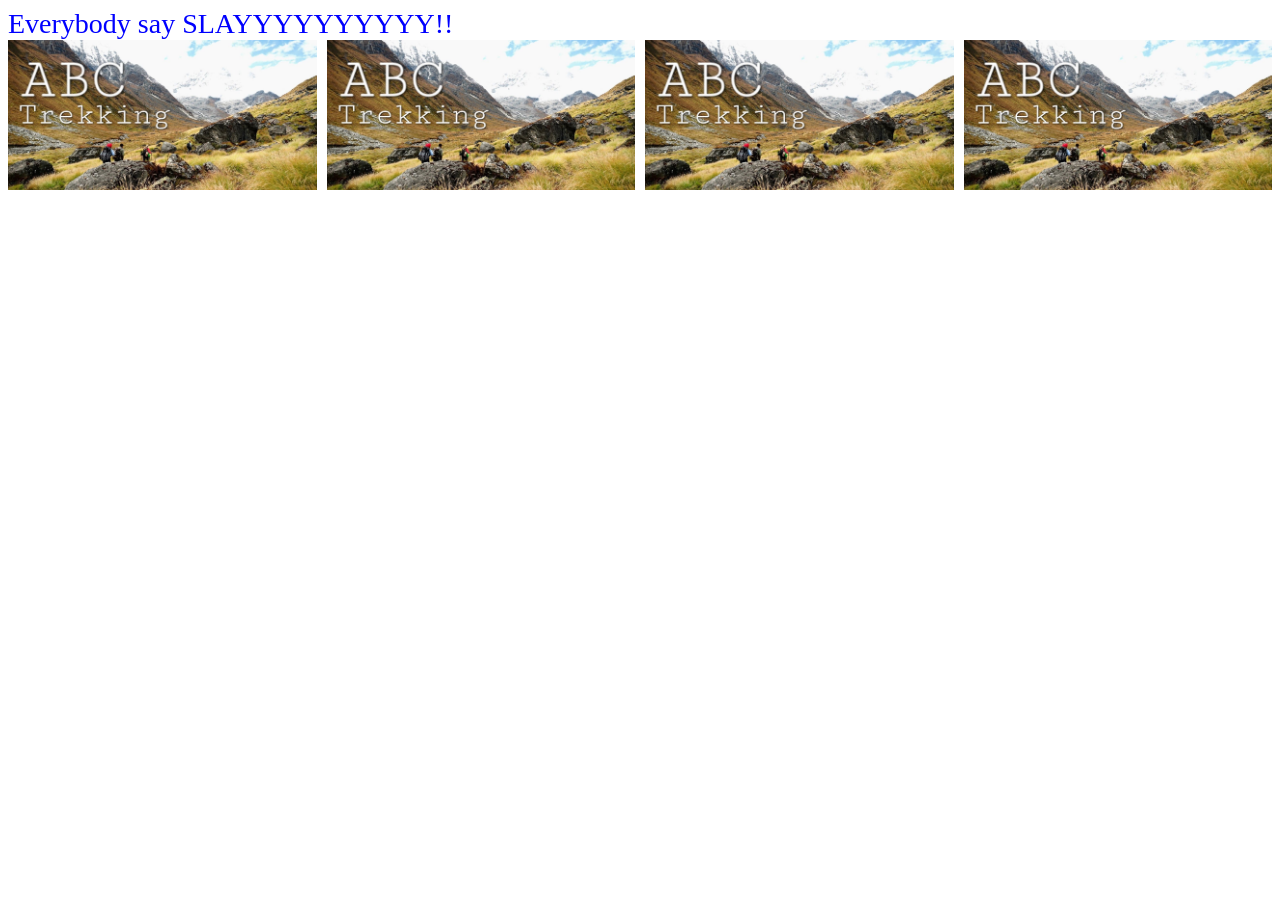
<file: 2waysdesktop.html>
<!DOCTYPE html>
<html>
<head>
<style>
body {
    font-size: 16px;
    color: chartreuse;
}

.photos {
    display: grid;
    grid-template-columns: 1fr;
    gap: 10px;
}

.photos img {
    width: 100%;
    height: 150px;
    object-fit: cover;
}

@media (min-width: 768px) {
    body {
        font-size: 20px;
        color: black;
    }

    .photos {
        grid-template-columns: 1fr 1fr;
    }
}

@media (min-width: 1024px) {
    body {
        font-size: 28px;
        color: blue;
    }

    .photos {
        grid-template-columns: repeat(4, 1fr);
    }
}
</style>
</head>

<body>

Everybody say SLAYYYYYYYYYY!!

<div class="photos">
    <img src="./images/trek.jpg" alt="ABC Trek">
    <img src="./images/trek.jpg" alt="ABC Trek">
    <img src="./images/trek.jpg" alt="ABC Trek">
    <img src="./images/trek.jpg" alt="ABC Trek">
</div>

</body>
</html>
</file>
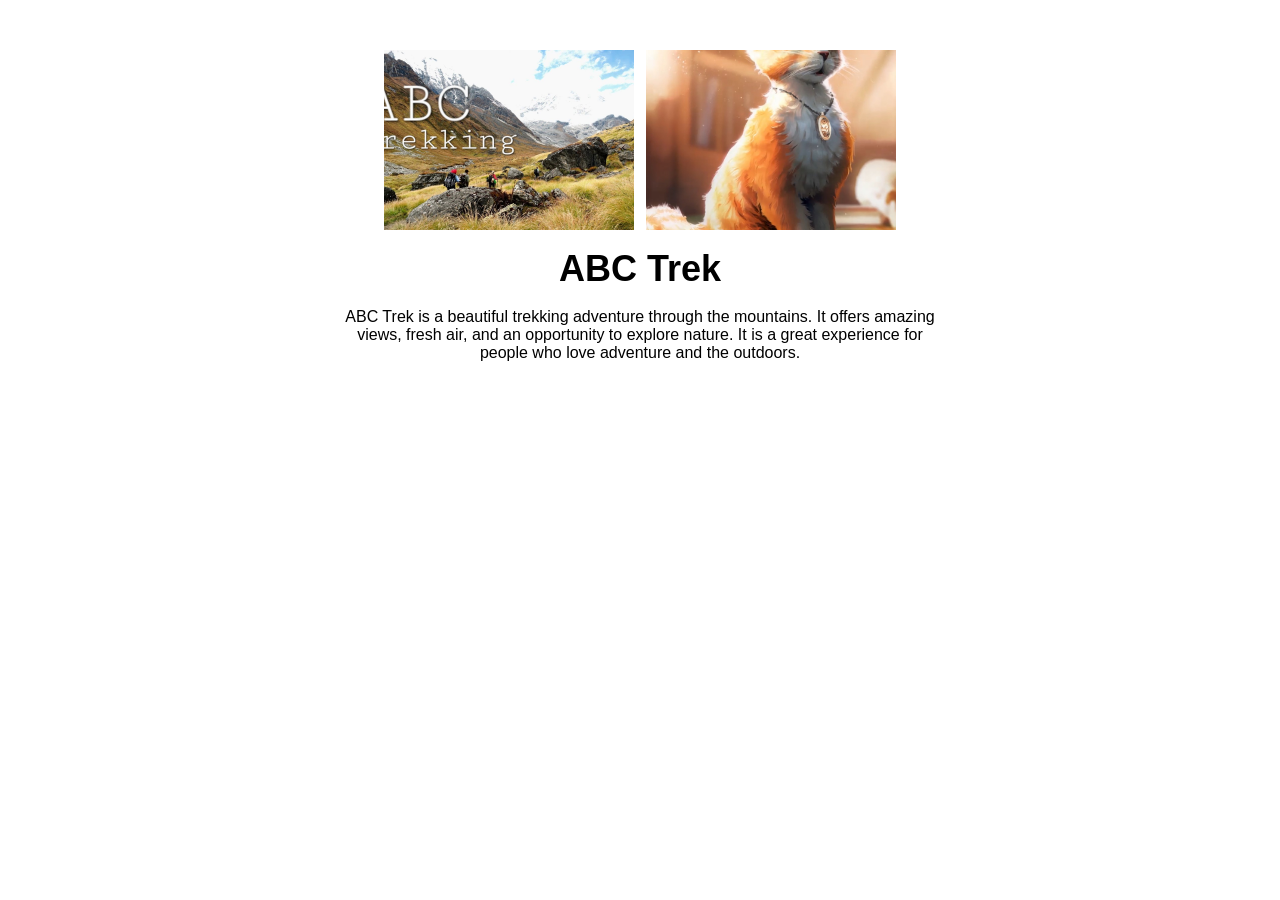
<file: Assignment.html>
<!DOCTYPE html>
<html lang="en">
<head>
    <meta charset="UTF-8">
    <meta name="viewport" content="width=device-width, initial-scale=1.0">
    <title>ABC Trek</title>

    <style>
        body {
            margin: 0;
            padding: 0;
            font-family: Arial, sans-serif;
        }

        .container {
            display: flex;
            flex-direction: column;
            align-items: center;
            gap: 18px;
            width: 600px;
            margin: 50px auto;
        }

        .images {
            display: flex;
            gap: 12px;
        }

        .images img {
            width: 250px;
            height: 180px;
            object-fit: cover;
        }

        h1 {
            font-size: 36px;
            font-weight: bold;
            margin: 0;
        }

        p {
            font-size: 16px;
            text-align: center;
            margin: 0;
        }
    </style>
</head>

<body>

    <div class="container">

        <!-- Two images side by side -->
        <div class="images">
            <img src="./images/trek.jpg" alt="ABC Trek">
            <img src="./images/3.jpeg" alt="ABC Trek">
        </div>

        <!-- Title -->
        <h1>ABC Trek</h1>

        <!-- Description -->
        <p>
            ABC Trek is a beautiful trekking adventure through the mountains.
            It offers amazing views, fresh air, and an opportunity to explore
            nature. It is a great experience for people who love adventure
            and the outdoors.
        </p>

    </div>

</body>
</html>
</file>
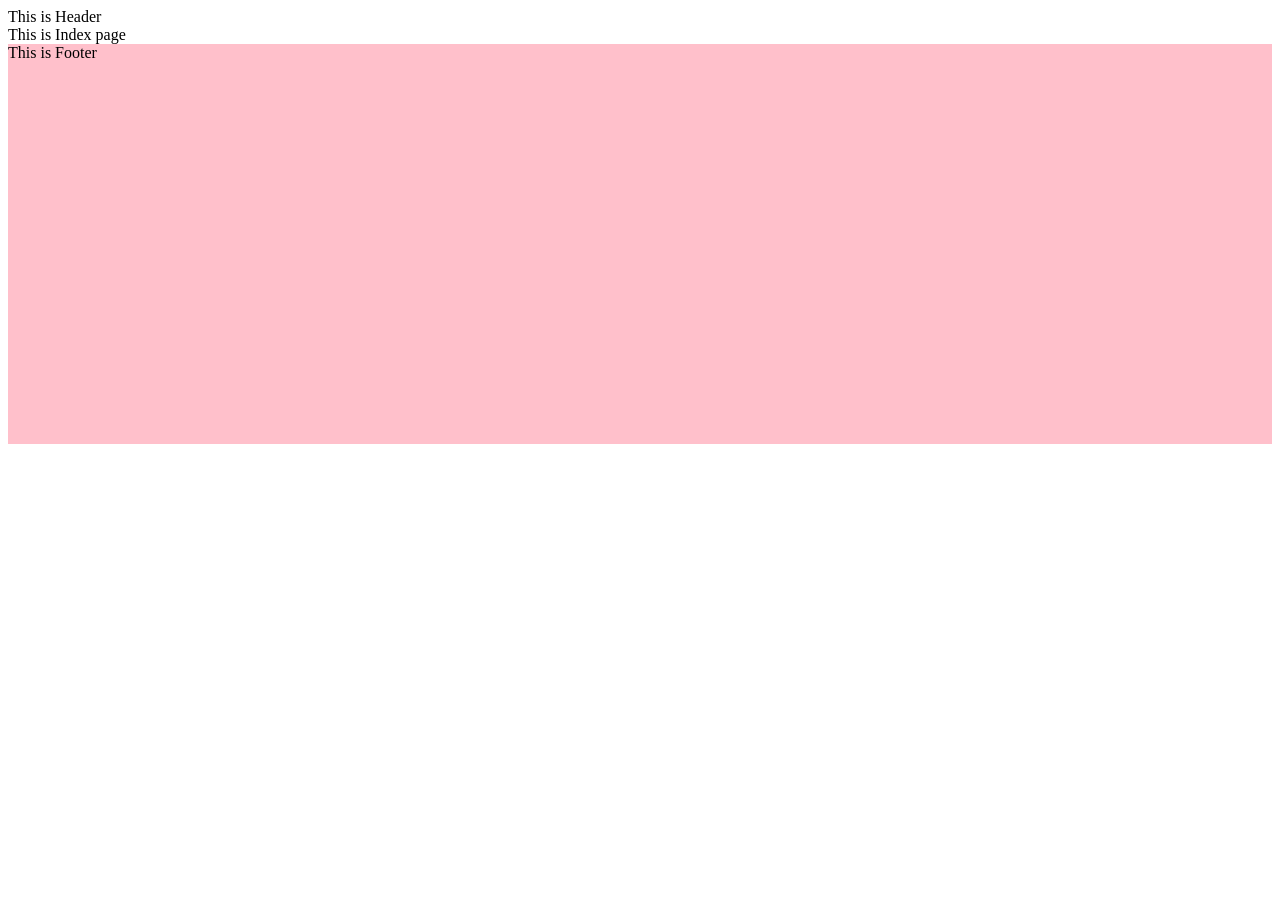
<file: css xap.html>
<!DOCTYPE html>
<html lang="en">
<head>
    <meta charset="UTF-8">
    <meta name="viewport" content="width=device-width, initial-scale=1.0">
    <title>WebDev</title>
    <style>
        footer{
            background-color: pink;
            height: 400px;
        
        }
    </style>
</head>
<body>
    <header>
        This is Header
    </header>
    <main>
        This is Index page
    </main>
    <footer>
        This is Footer
    </footer>
</head>
</body>
</body>
</html>
</file>
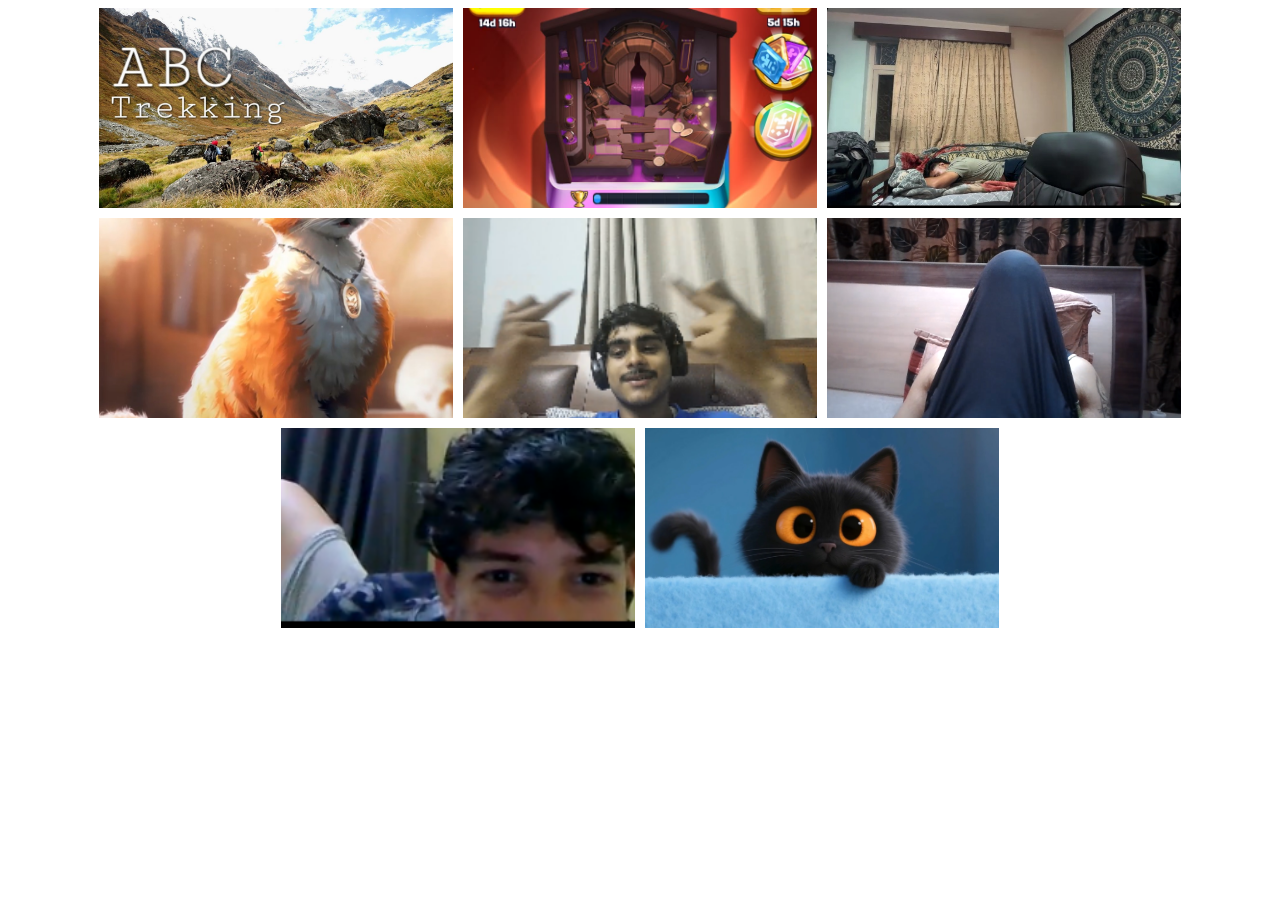
<file: gallery.html>
<!DOCTYPE html>
<html lang="en">
<head>
    <meta charset="UTF-8">
    <meta name="viewport" content="width=device-width, initial-scale=1.0">
    <title>Document</title>
    <div class ="image-container">
        <img loading="lazy"src="./images/trek.jpg"alt="CLASH ROYALE LOADING">
        <img src="images/1.jpeg">
         <img src="images/2.jpeg">
          <img src="images/3.jpeg">
          <img src="images/image (1).webp">
          <img src="images/image (2).webp">
          <img src="images/image.webp">
     <img src="images/4.jpeg">
    </div>
<style>
        .image-container{
        display:flex;
        gap:10px;
        flex-wrap: wrap;
    }
    img{
        height:200px;
        width:28%;
        object-fit:cover;
    }
    .image-container{
        justify-content:center ;
    }

    
</style>

</head>
<body>
    
</body>
</html>
</file>
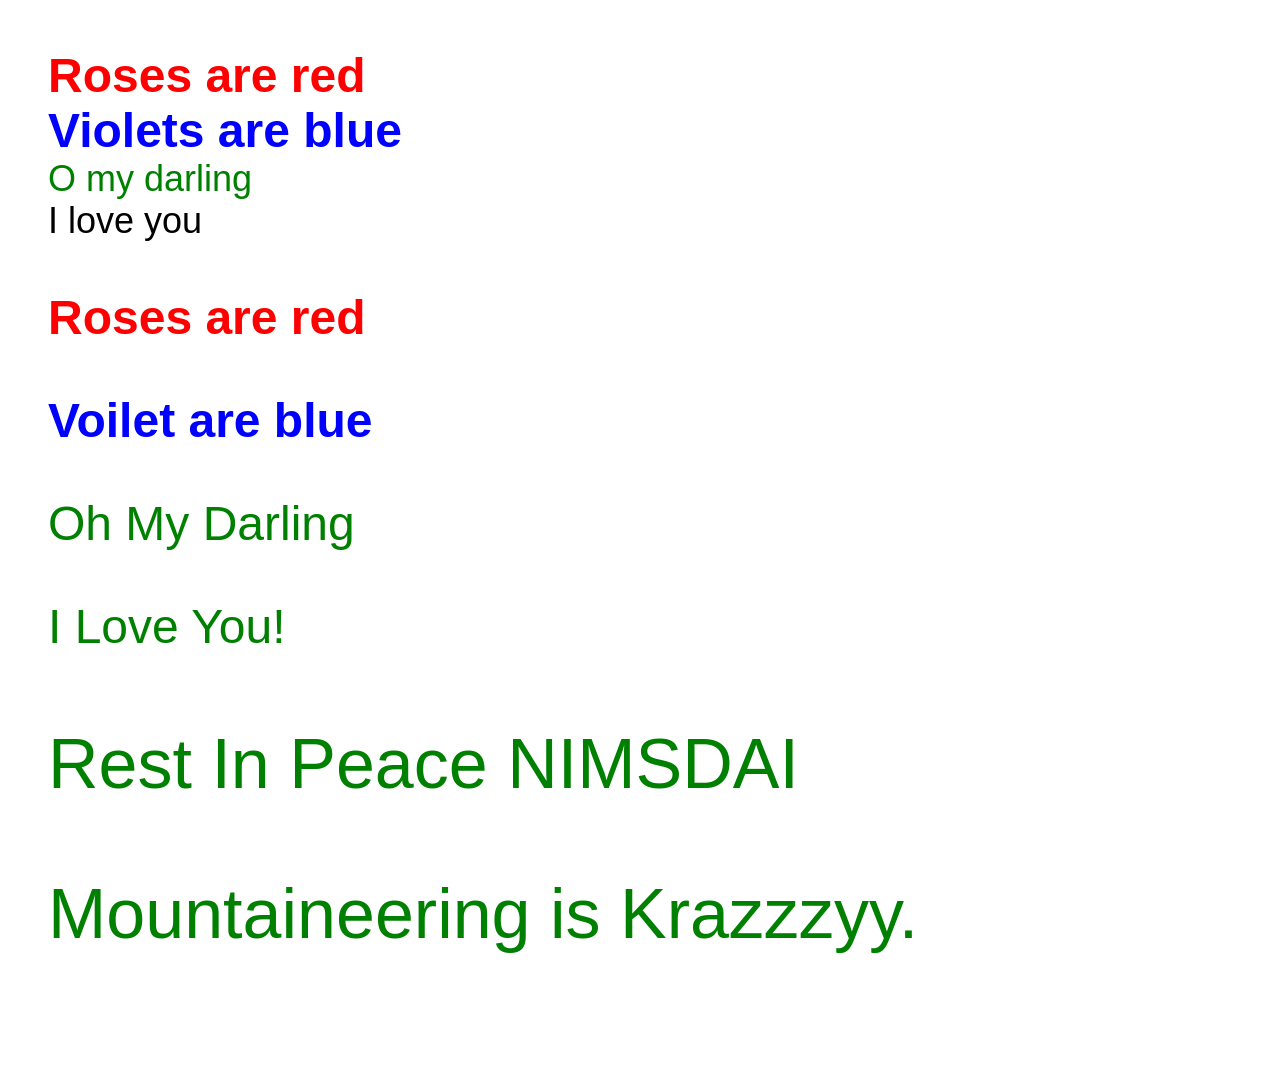
<file: Untitled-2.html>
<!DOCTYPE html>
<html lang="en">
<head>
    <meta charset="UTF-8">
    <meta name="viewport" content="width=device-width, initial-scale=1.0">
    <title>Poem</title>
    <style>
        body {
            font-family: "Source Sans Pro", Arial, sans-serif;
            background-color: white;
            padding: 40px;
        }

        .line1, .line2 {
            font-size: 48px;
            font-weight: bold;
        }

        .line1 {
            color: red;
        }

        .line2 {
            color: blue;
        }

        .line3 {
            color: green;
            font-size: 36px;
        }

        .line4 {
            color: black;
            font-size: 36px;
        }
    </style>
</head>
<body>

    <div class="line1">Roses are red</div>
    <div class="line2">Violets are blue</div>
    <div class="line3">O my darling</div>
    <div class="line4">I love you</div>

</body>
</html>
<!DOCTYPE html>
<html lang="en">
<head>
    <style>
        .para{
            font-size: 48px;
        }
        .red-bold{
            color: red;
            font-weight: bold;
        }
        .blue-bold{
            color: blue;
            font-weight: bold;
        }
        .green{
            color: green;
        }

        .wrapper{
            color: red;
           font-size: 70px;

        }

        p{
            color: green;
            font-size: 70px;
        }
    </style>
<body>
    <p class="para red-bold"> 
        Roses are red
    </p>

    <p class="para blue-bold" >
        Voilet are blue
    </p>

    <p class="para green" >
        Oh My Darling
    </p>

    <p class="para green">
        I Love You!
    </p>


    <div class="wrapper">
        <p>
            Rest In Peace NIMSDAI
        </p>
    </div>

    <p>
        Mountaineering is Krazzzyy.
    </p>
</p>
</body>
</html>
</file>
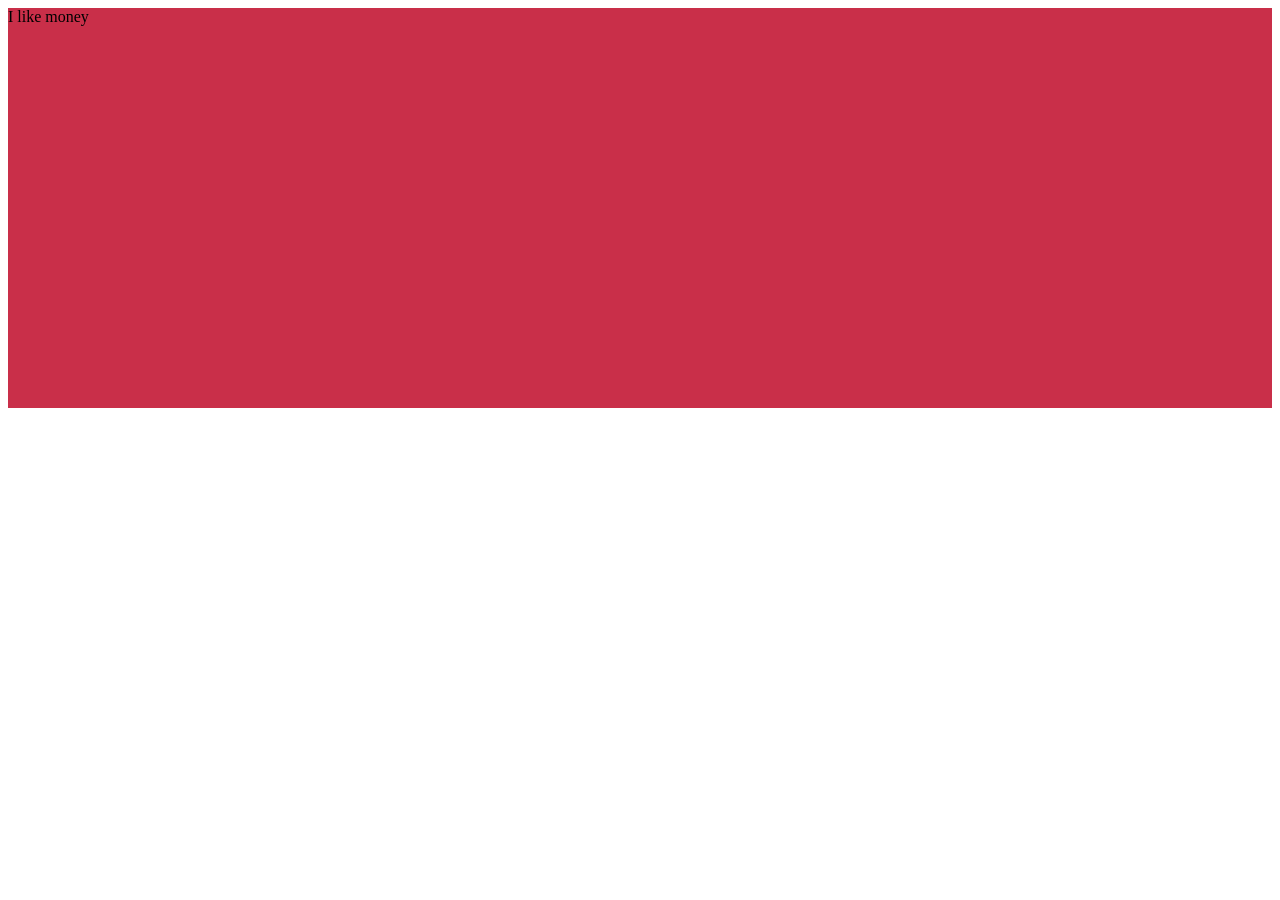
<file: week3 clss 2.html>
<!DOCTYPE html>
<html lang="en">
<head>
    <meta charset="UTF-8">
    <meta name="viewport" content="width=device-width, initial-scale=1.0">
    <title>Document</title>
    <style>
        footer{
            background-color: rgb(201, 47, 73);
            height: 400px;
        }
    </style>
</head>
<body>
    <footer>
        I like money
    </footer>    
</body>
</html>
</file>
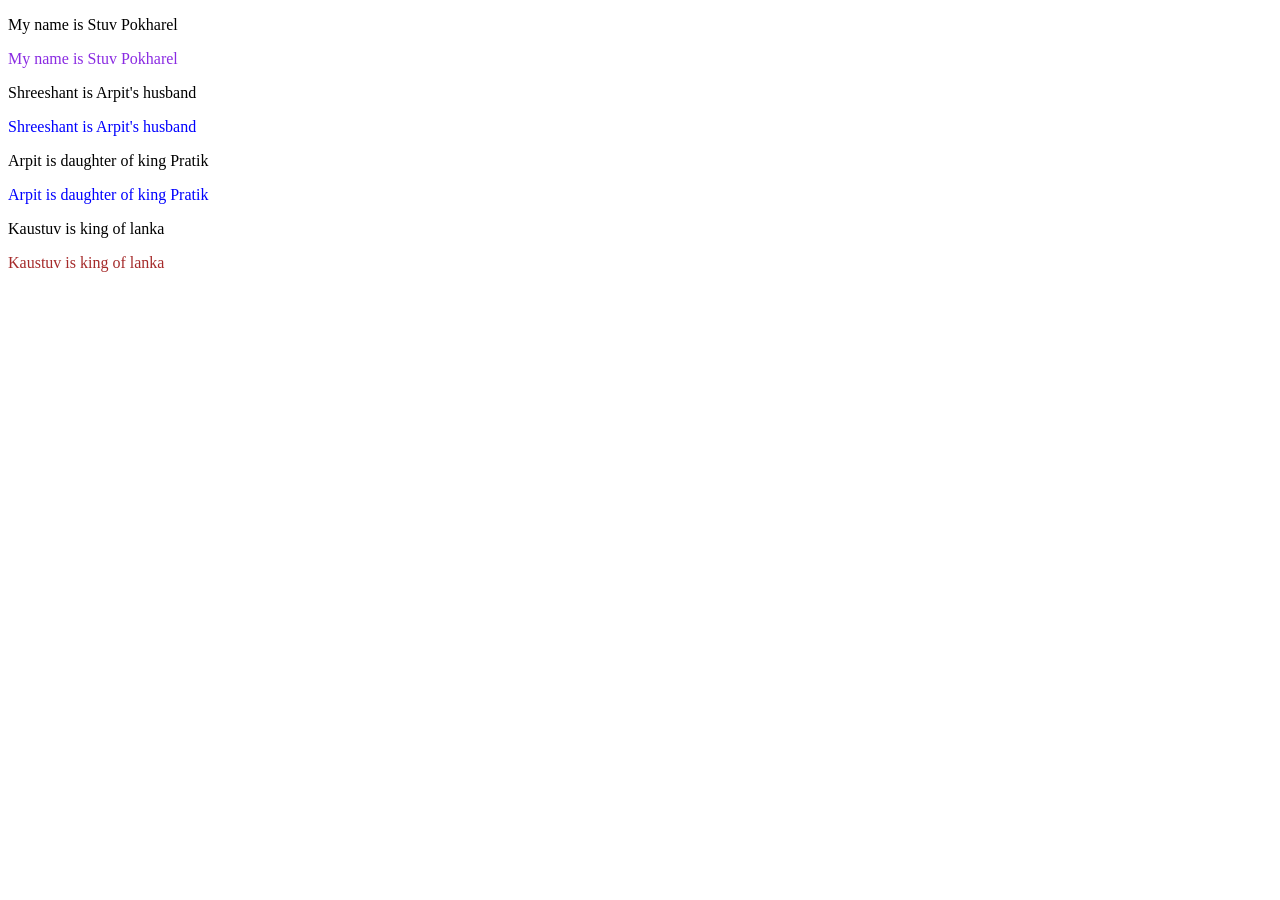
<file: week4class1.html>
<!DOCTYPE html>
<html lang="en">
<head>
    <title>-</title>
    <style>
        .para{
            color:rebeccapurple;
            font-size: 80;
            font-weight: bolder;
        }
    </style>
</head>
<body>
    <p> My name is Stuv Pokharel</p>
   <p style="color: blueviolet;">My name is Stuv Pokharel</p>
    <p class="para"></p>
    
   <p>  Shreeshant is Arpit's husband
   </p>
   <p style="color:blue;">Shreeshant is Arpit's husband</p>
   <p>  Arpit is daughter of king Pratik
   </p>
   <p style="color:blue;">Arpit is daughter of king Pratik</p>
   <p>   Kaustuv is king of lanka</p>
   <p style="color:brown;">Kaustuv is king of lanka</p>
</body>
</html>
</file>
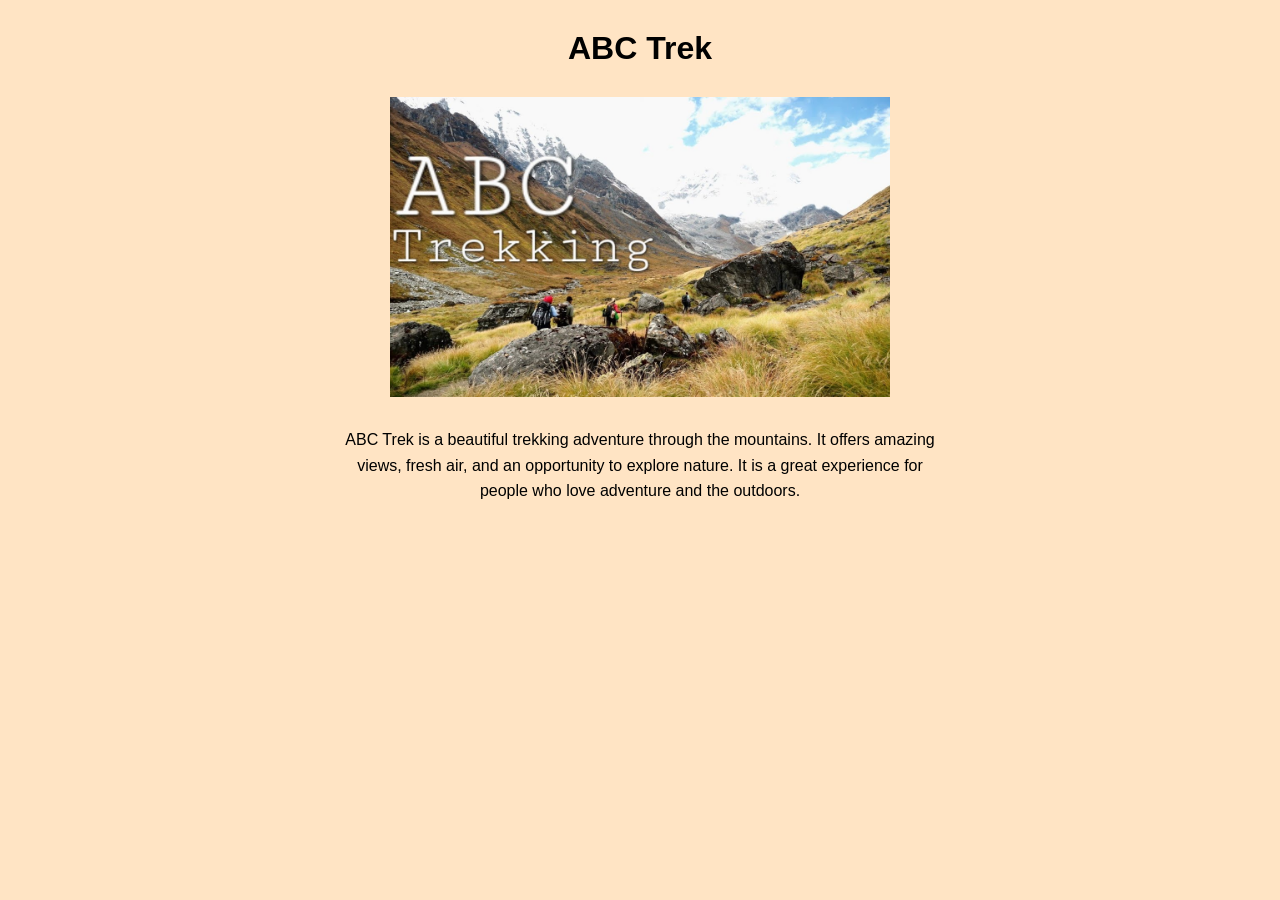
<file: week4class2.html>
<!DOCTYPE html>
<html lang="en">
<head>
    <meta charset="UTF-8">
    <meta name="viewport" content="width=device-width, initial-scale=1.0">
    <title>ABC Trek</title>

    <link rel="stylesheet" href="./css/style.css">
</head>

<body>

    <h1>ABC Trek</h1>

    <img src="./images/trek.jpg" alt="ABC Trek">

    <p>
        ABC Trek is a beautiful trekking adventure through the mountains.
        It offers amazing views, fresh air, and an opportunity to explore
        nature. It is a great experience for people who love adventure
        and the outdoors.
    </p>

</body>
</html>
</file>
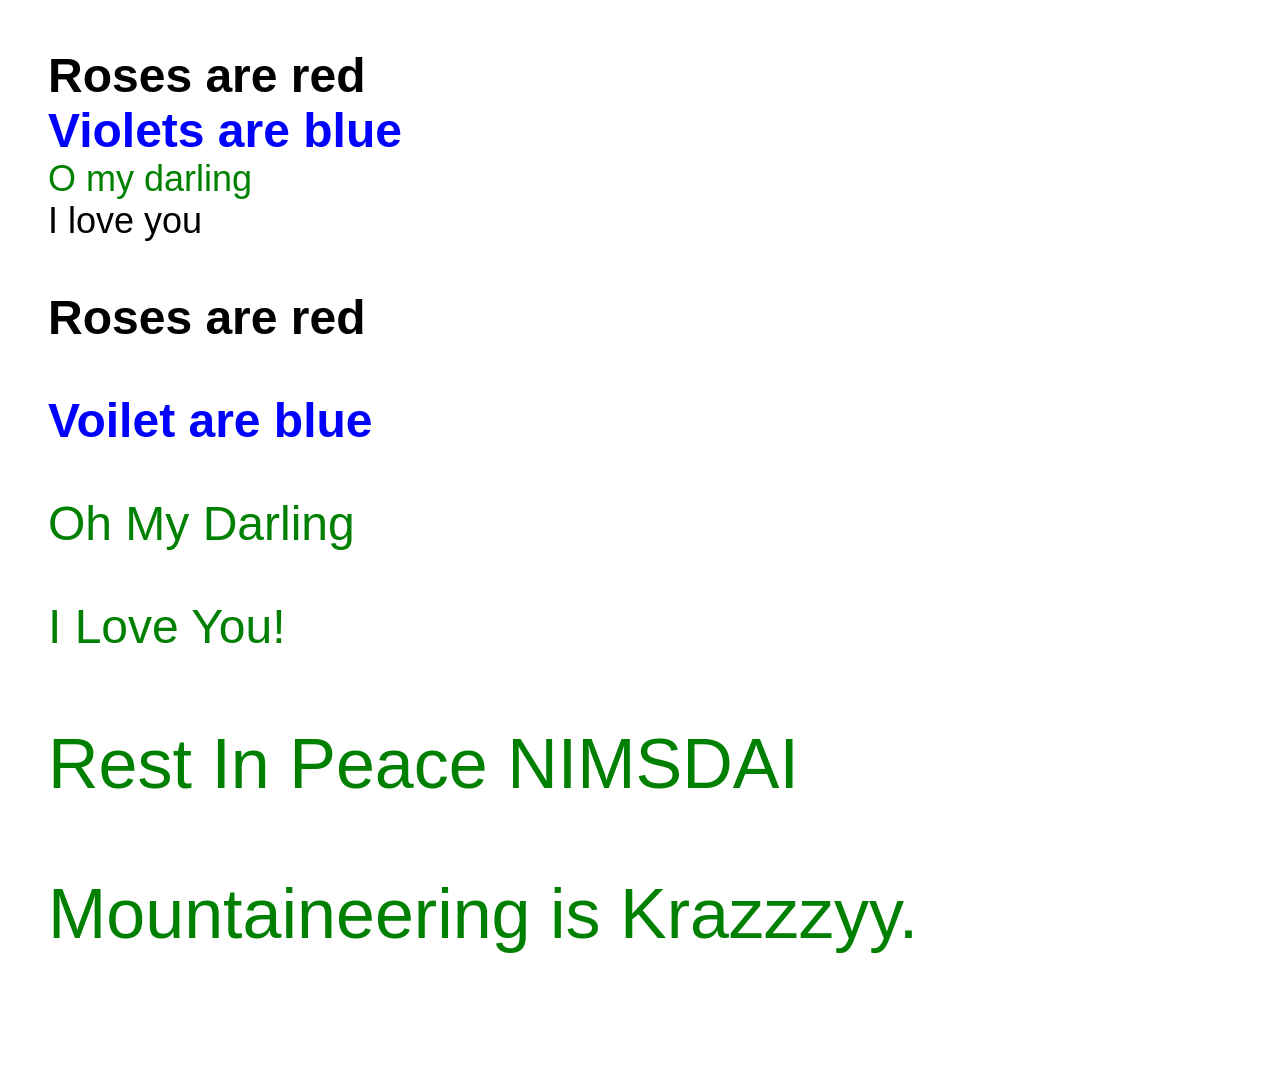
<file: week5class2.html>
<!DOCTYPE html>
<html lang="en">
<head>
    <meta charset="UTF-8">
    <meta name="viewport" content="width=device-width, initial-scale=1.0">
    <title>Poem</title>
    <style>
        body {
            font-family: "Source Sans Pro", Arial, sans-serif;
            background-color: white;
            padding: 40px;
        }

        .line1, .line2 {
            font-size: 48px;
            font-weight: bold;
        }

        .line1 {
            color: black;
        }

        .line2 {
            color: blue;
        }

        .line3 {
            color: green;
            font-size: 36px;
        }

        .line4 {
            color: black;
            font-size: 36px;
        }
    </style>
</head>
<body>

    <div class="line1">Roses are red</div>
    <div class="line2">Violets are blue</div>
    <div class="line3">O my darling</div>
    <div class="line4">I love you</div>

</body>
</html>
<!DOCTYPE html>
<html lang="en">
<head>
    <style>
        .para{
            font-size: 48px;
        }
        .red-bold{
            color: black;
            font-weight: bold;
        }
        .blue-bold{
            color: blue;
            font-weight: bold;
        }
        .green{
            color: green;
        }

        .wrapper{
            color: black;
           font-size: 70px;

        }

        p{
            color: green;
            font-size: 70px;
        }
    </style>
<body>
    <p class="para red-bold"> 
        Roses are red
    </p>

    <p class="para blue-bold" >
        Voilet are blue
    </p>

    <p class="para green" >
        Oh My Darling
    </p>

    <p class="para green">
        I Love You!
    </p>


    <div class="wrapper">
        <p>
            Rest In Peace NIMSDAI
        </p>
    </div>

    <p>
        Mountaineering is Krazzzyy.
    </p>
</p>
</body>
</html>
</file>
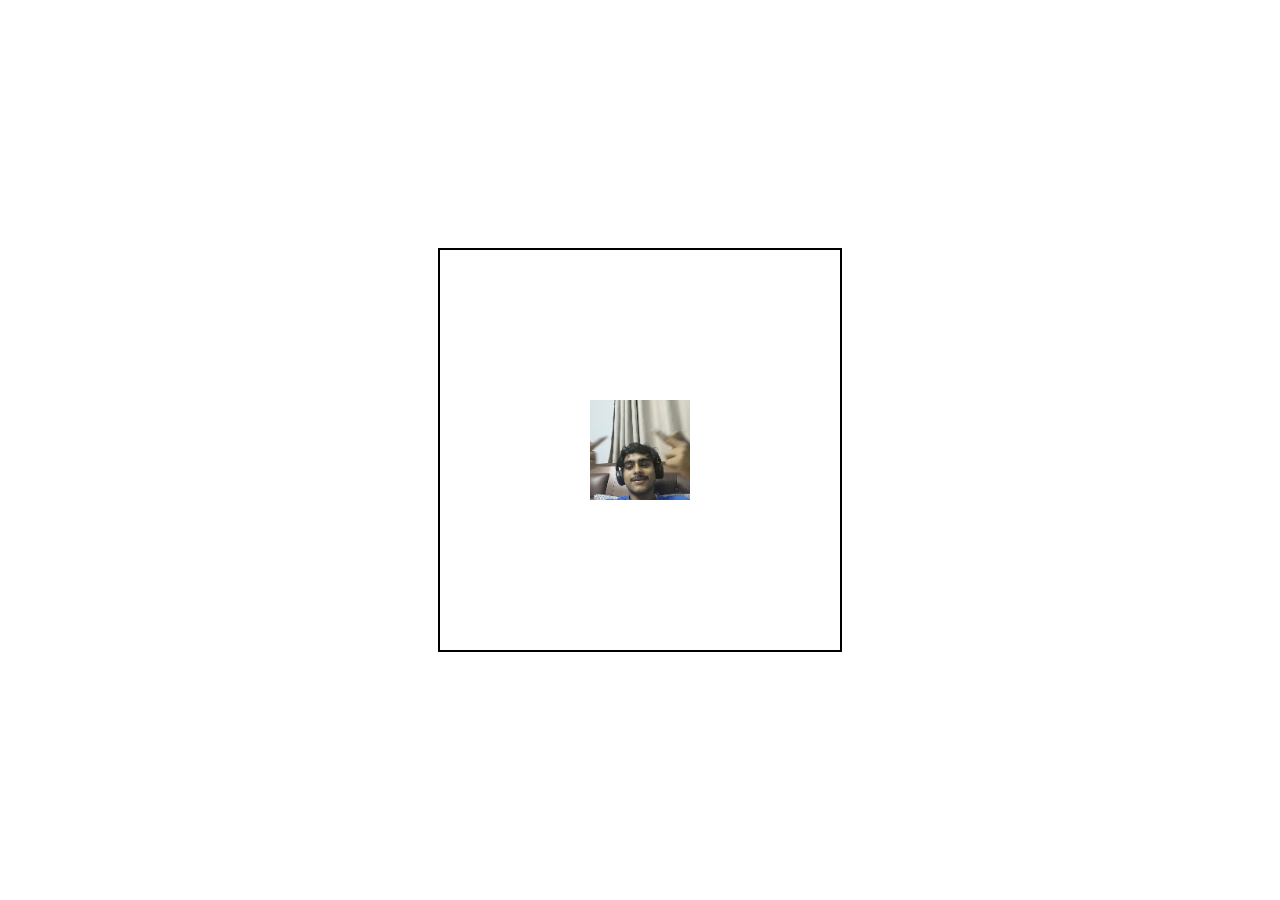
<file: week5class2uu'.html>
<!DOCTYPE html>
<html lang="en">
<head>
    <meta charset="UTF-8">
    <meta name="viewport" content="width=device-width, initial-scale=1.0">
    <title>Rotating Photo Box</title>

    <style>
        body {
            display: flex;
            justify-content: center;
            align-items: center;
            min-height: 100vh;
            margin: 0;
        }

        .relative {
            position: relative;
        }

        .absolute {
            position: absolute;
        }

        .wrapper {
            width: 400px;
            height: 400px;
            border: 2px solid black;
        }

        .box {
            width: 100px;
            height: 100px;

            right: 50%;
            bottom: 50%;

            transform: translate(50px, 50px);

            overflow: hidden;

            transition:
                transform 1s ease,
                background-color 0.5s ease;
        }

        .box img {
            width: 100%;
            height: 100%;
            object-fit: cover;
        }

        .box:hover {
            background-color: green;

            transform:
                translate(50%, 50%)
                rotate(360deg)
                scale(3);

            cursor: pointer;
        }
    </style>
</head>

<body>
    <div class="wrapper relative">
        <div class="box absolute">
            <img src="images/image (1).webp
            " alt="Photo">

        </div>
    </div>
</body>
</html>
</file>
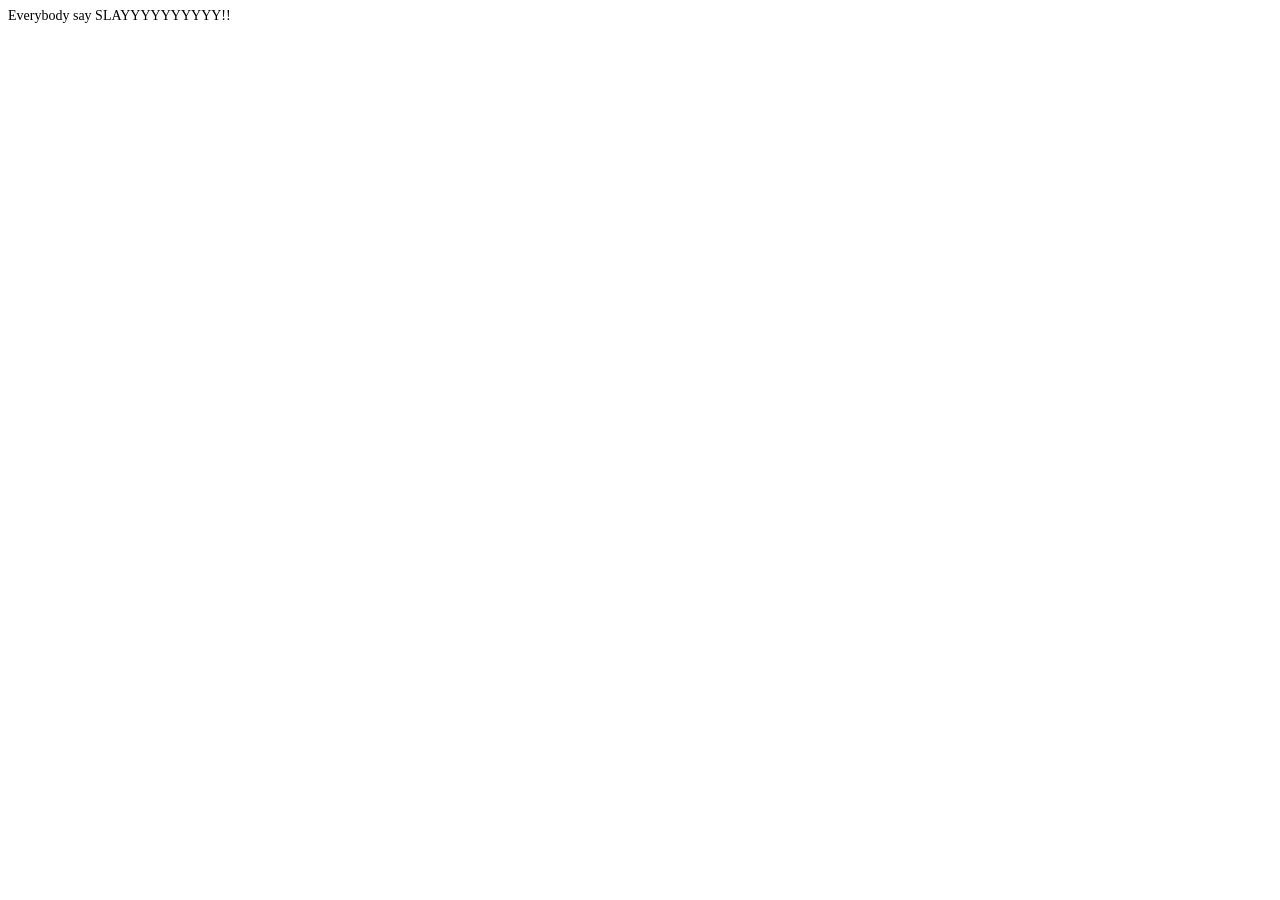
<file: week6 class1responsive.html>
<!DOCTYPE html>
<html lang="en">
<head>
   <style>
    body{
        font-size: 16px;
        color:chartreuse;
    }
    @media (min-width: 768px) 
        {
            body{
                font-size: 14px;
                color: black;
            }
        }
   </style>
    <title>Document</title>
</head>
<body>
   Everybody say SLAYYYYYYYYYY!!
</body>
</html>
</file>
<file: css/style.css>
css- * {
    margin: 0;
    padding: 0;
    box-sizing: border-box;
}

body {
    text-align: center;
    font-family: Arial, sans-serif;
    background-color: bisque;
}

h1 {
    margin-top: 30px;
    margin-bottom: 30px;
}

img {
    width: 500px;
    height: 300px;
    object-fit: cover;
    display: block;
    margin: 0 auto 30px;
}

p {
    width: 600px;
    margin: 0 auto;
    line-height: 1.6
}
</file>
